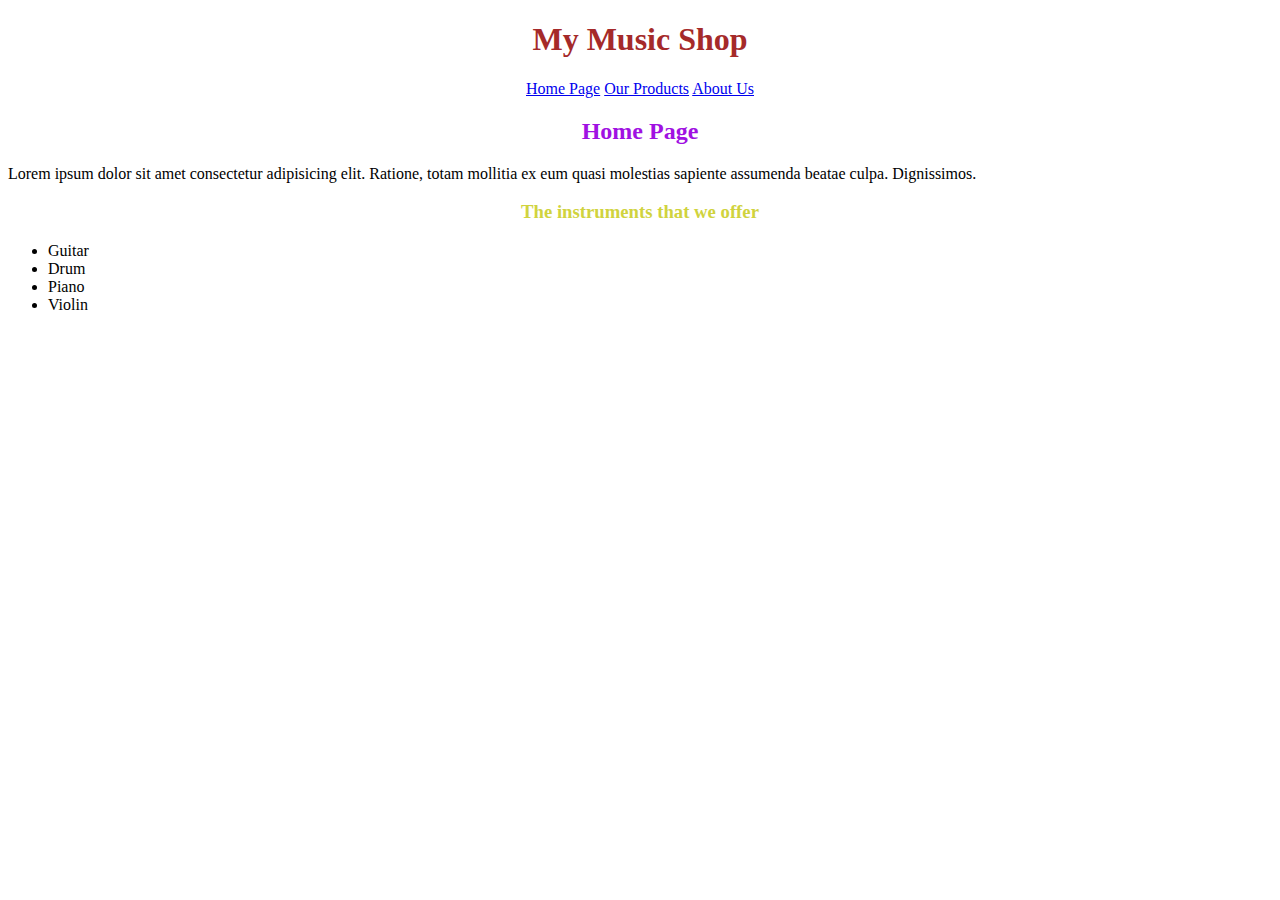
<file: CSS/01_assignment/index.html>
<!DOCTYPE html>
<html lang="en">
<head>
    <meta charset="UTF-8">
    <meta http-equiv="X-UA-Compatible" content="IE=edge">
    <meta name="viewport" content="width=device-width, initial-scale=1.0">
    <link rel="stylesheet" href="styles.css">
    <title>My Music Shop</title>
</head>
<body>
    <header>
        <h1 class="heading">My Music Shop</h1>
        <nav class="nav-bar">
            <span class="nav-items"><a href="index.html">Home Page</a></span>
            <span class="nav-items"><a href="products.html">Our Products</a></span>
            <span class="nav-items"><a href="about-us.html">About Us</a></span>
        </nav>
        <h2 class="heading">Home Page</h2>
    </header>
    <section>
        <p>Lorem ipsum dolor sit amet consectetur adipisicing elit. Ratione, totam mollitia ex eum quasi molestias sapiente assumenda beatae culpa. Dignissimos.<p>
        <h3 class="heading">The instruments that we offer</h3>
        <ul class="product-list">
            <li>Guitar</li>
            <li>Drum</li>
            <li>Piano</li>
            <li>Violin</li>
        </ul>
    </section>
    
</body>
</html>
</file>
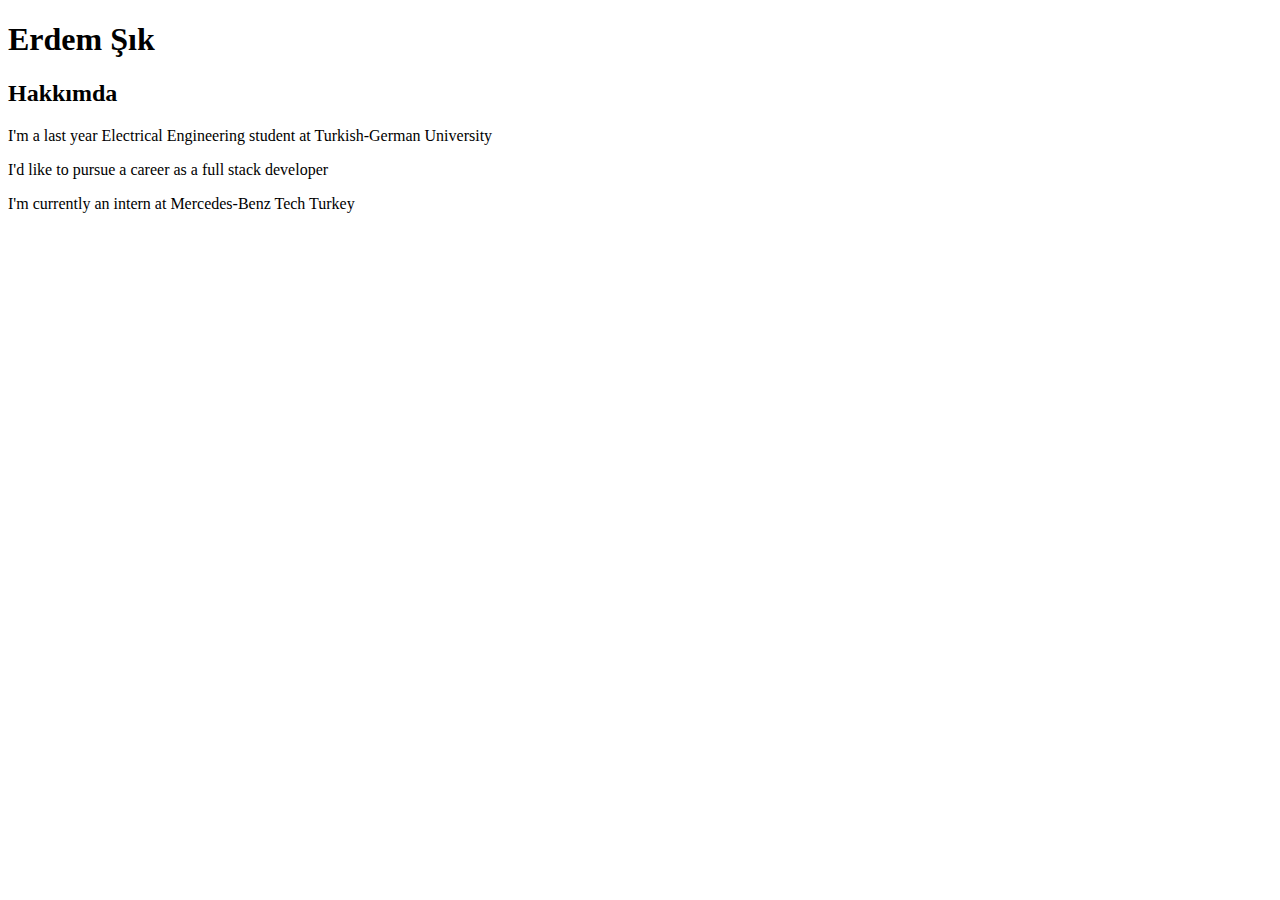
<file: HTML/01_Assignment/index.html>
<!DOCTYPE html>
<html lang="en">
<head>
    <meta charset="UTF-8">
    <meta http-equiv="X-UA-Compatible" content="IE=edge">
    <meta name="viewport" content="width=device-width, initial-scale=1.0">
    <title>Document</title>
</head>
<body>
    <h1>Erdem Şık</h1><!--This is a heading to display creator's name-->
    <h2>Hakkımda</h2><!--This is another heading-->
    <p>I'm a last year Electrical Engineering student at Turkish-German University</p> <!--Here, I will talk about myself with paragraphss-->
    <p>I'd like to pursue a career as a full stack developer</p>
    <p>I'm currently an intern at Mercedes-Benz Tech Turkey</p>
</body>
</html>
</file>
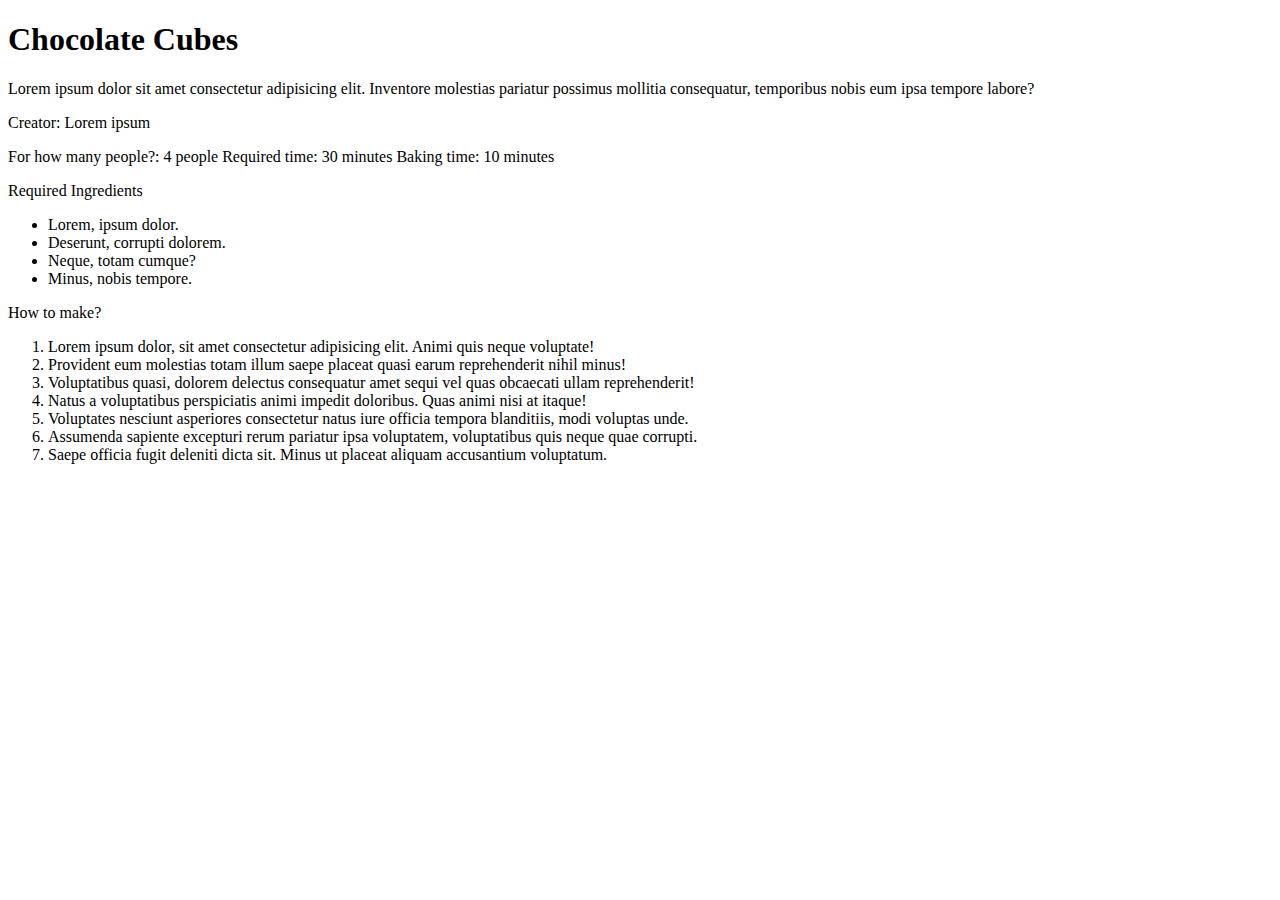
<file: HTML/03_Assignment/index.html>
<!DOCTYPE html>
<html lang="en">
<head>
    <meta charset="UTF-8">
    <meta http-equiv="X-UA-Compatible" content="IE=edge">
    <meta name="viewport" content="width=device-width, initial-scale=1.0">
    <title>Food Recipes</title>
</head>
<body>
    <header>
        <h1>Chocolate Cubes</h1>
        <p>Lorem ipsum dolor sit amet consectetur adipisicing elit. Inventore molestias pariatur possimus mollitia consequatur, temporibus nobis eum ipsa tempore labore?</p>
        <p>Creator: Lorem ipsum</p>
    </header>

    <nav>
        <span>For how many people?: </span><span>4 people</span>
        <span>Required time: </span><span>30 minutes</span>
        <span>Baking time: </span><span>10 minutes</span>
    </nav>
    <section>
        <article>
            <p>Required Ingredients</p>
            <ul>
                <li>Lorem, ipsum dolor.</li>
                <li>Deserunt, corrupti dolorem.</li>
                <li>Neque, totam cumque?</li>
                <li>Minus, nobis tempore.</li>
            </ul>
        </article>
        <article>
            <p>How to make?</p>
            <ol>
                <li>Lorem ipsum dolor, sit amet consectetur adipisicing elit. Animi quis neque voluptate!</li>
                <li>Provident eum molestias totam illum saepe placeat quasi earum reprehenderit nihil minus!</li>
                <li>Voluptatibus quasi, dolorem delectus consequatur amet sequi vel quas obcaecati ullam reprehenderit!</li>
                <li>Natus a voluptatibus perspiciatis animi impedit doloribus. Quas animi nisi at itaque!</li>
                <li>Voluptates nesciunt asperiores consectetur natus iure officia tempora blanditiis, modi voluptas unde.</li>
                <li>Assumenda sapiente excepturi rerum pariatur ipsa voluptatem, voluptatibus quis neque quae corrupti.</li>
                <li>Saepe officia fugit deleniti dicta sit. Minus ut placeat aliquam accusantium voluptatum.</li>
            </ol>
        </article>
    </section>
    
</body>
</html>
</file>
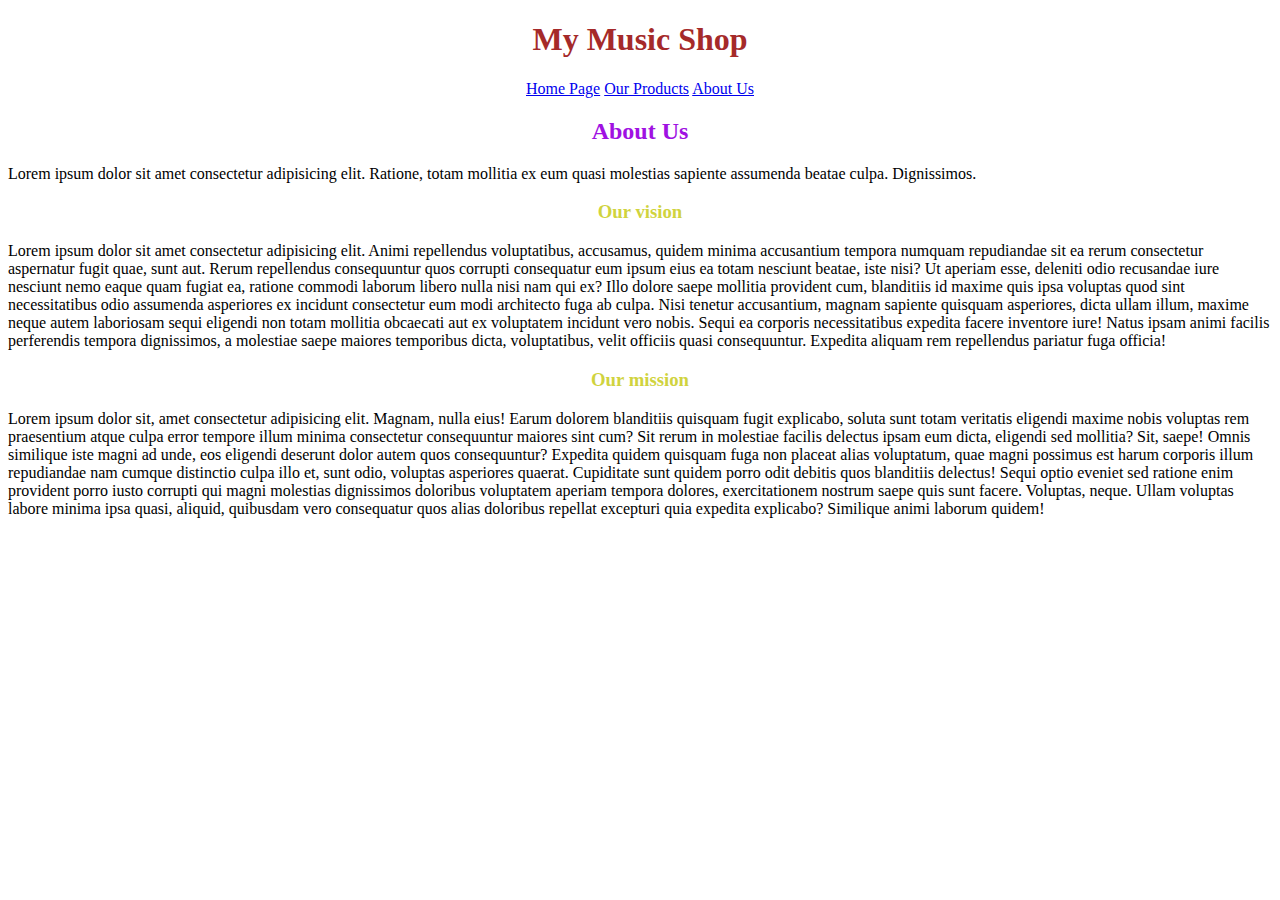
<file: CSS/01_assignment/about-us.html>
<!DOCTYPE html>
<html lang="en">
<head>
    <meta charset="UTF-8">
    <meta http-equiv="X-UA-Compatible" content="IE=edge">
    <meta name="viewport" content="width=device-width, initial-scale=1.0">
    <link rel="stylesheet" href="styles.css">
    <title>My Music Shop</title>
</head>
<body>
    <header>
        <h1 class="heading">My Music Shop</h1>
        <nav class="nav-bar">
            <span class="nav-items"><a href="index.html">Home Page</a></span>
            <span class="nav-items"><a href="products.html">Our Products</a></span>
            <span class="nav-items"><a href="about-us.html">About Us</a></span>
        </nav>
        <h2 class="heading">About Us</h2>
    </header>
    <section>
        <p>Lorem ipsum dolor sit amet consectetur adipisicing elit. Ratione, totam mollitia ex eum quasi molestias sapiente assumenda beatae culpa. Dignissimos.<p>
        <h3 class="heading">Our vision</h3>
        <p>Lorem ipsum dolor sit amet consectetur adipisicing elit. Animi repellendus voluptatibus, accusamus, quidem minima accusantium tempora numquam repudiandae sit ea rerum consectetur aspernatur fugit quae, sunt aut. Rerum repellendus consequuntur quos corrupti consequatur eum ipsum eius ea totam nesciunt beatae, iste nisi? Ut aperiam esse, deleniti odio recusandae iure nesciunt nemo eaque quam fugiat ea, ratione commodi laborum libero nulla nisi nam qui ex? Illo dolore saepe mollitia provident cum, blanditiis id maxime quis ipsa voluptas quod sint necessitatibus odio assumenda asperiores ex incidunt consectetur eum modi architecto fuga ab culpa. Nisi tenetur accusantium, magnam sapiente quisquam asperiores, dicta ullam illum, maxime neque autem laboriosam sequi eligendi non totam mollitia obcaecati aut ex voluptatem incidunt vero nobis. Sequi ea corporis necessitatibus expedita facere inventore iure! Natus ipsam animi facilis perferendis tempora dignissimos, a molestiae saepe maiores temporibus dicta, voluptatibus, velit officiis quasi consequuntur. Expedita aliquam rem repellendus pariatur fuga officia!</p>
        <h3 class="heading">Our mission</h3>
        <p>Lorem ipsum dolor sit, amet consectetur adipisicing elit. Magnam, nulla eius! Earum dolorem blanditiis quisquam fugit explicabo, soluta sunt totam veritatis eligendi maxime nobis voluptas rem praesentium atque culpa error tempore illum minima consectetur consequuntur maiores sint cum? Sit rerum in molestiae facilis delectus ipsam eum dicta, eligendi sed mollitia? Sit, saepe! Omnis similique iste magni ad unde, eos eligendi deserunt dolor autem quos consequuntur? Expedita quidem quisquam fuga non placeat alias voluptatum, quae magni possimus est harum corporis illum repudiandae nam cumque distinctio culpa illo et, sunt odio, voluptas asperiores quaerat. Cupiditate sunt quidem porro odit debitis quos blanditiis delectus! Sequi optio eveniet sed ratione enim provident porro iusto corrupti qui magni molestias dignissimos doloribus voluptatem aperiam tempora dolores, exercitationem nostrum saepe quis sunt facere. Voluptas, neque. Ullam voluptas labore minima ipsa quasi, aliquid, quibusdam vero consequatur quos alias doloribus repellat excepturi quia expedita explicabo? Similique animi laborum quidem!</p>
    </section>
    
</body>
</html>
</file>
<file: CSS/01_assignment/styles.css>
.heading{
    text-align: center;
}
h1{
    color:brown;
}
.nav-bar{
    text-align: center;
}
h2{
    color:rgb(160, 17, 226);
}
h3{
    color:rgb(208, 211, 62);
}
.product{
    text-align: center;
}
.product-image{
    height:200px;
}

.price{
    font-weight: bold;
}
ol{
    list-style-position: inside;
}
</file>
